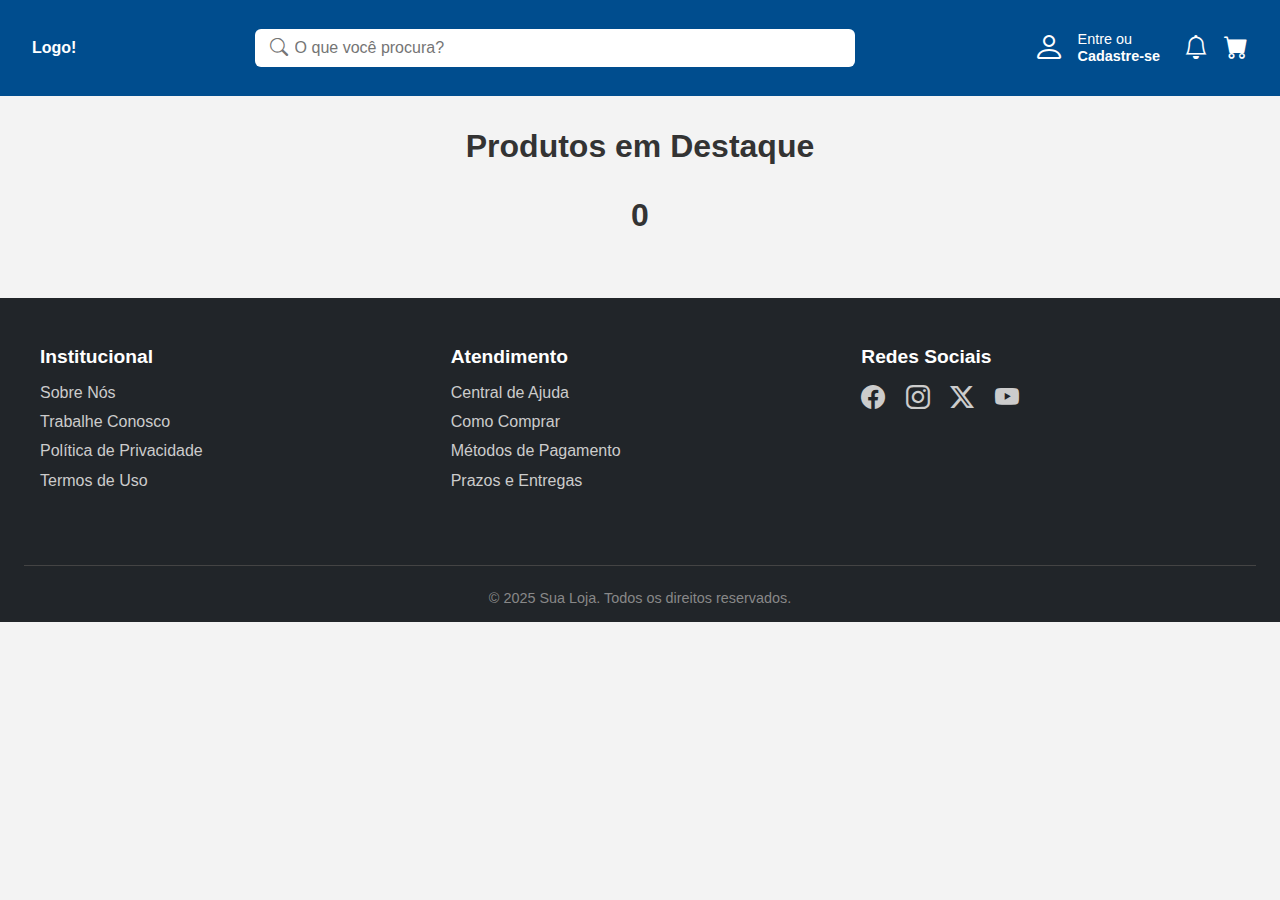
<file: frontend/index.html>
<!DOCTYPE html>
<html lang="pt-br">
  <head>
    <meta charset="UTF-8" />
    <meta name="viewport" content="width=device-width, initial-scale=1.0" />
    <link
      rel="stylesheet"
      href="https://cdn.jsdelivr.net/npm/bootstrap-icons@1.13.1/font/bootstrap-icons.min.css"
    />
    <link rel="stylesheet" href="./public/css/index.css" />
    <title>Teste</title>
  </head>
  <body>
    <div class="overlay" id="overlay"></div>
    <nav class="nav-sidebar" id="nav-sidebar">
      <div class="sidebar-header">
        <button class="sidebar-close-btn" id="sidebar-close-btn" type="button">
          <i class="bi bi-x-lg"></i>
        </button>
      </div>
      <ul class="sidebar-links">
        <li>
          <a href="/frontend/pages/login.html"><i class="bi bi-person"></i> Olá. Acesse sua conta</a>
        </li>
        <li>
          <a href="#"><i class="bi bi-list-ul"></i> Departamentos</a>
        </li>
        <li>
          <a href="#"><i class="bi bi-gem"></i> Mais Vendidos</a>
        </li>
      </ul>
    </nav>
    <header class="header">
      <div class="header-content">
        <button class="header-btn-mobile" id="open-menu-btn" type="button">
          <i class="bi bi-list"></i>
        </button>

        <a href="#" class="header-logo">
          <strong>Logo!</strong>
        </a>

        <div class="container-search">
          <button id="btn-search" type="button">
            <i class="bi bi-search"></i>
          </button>
          <input type="text" placeholder="O que você procura?" />
        </div>

        <div class="header-user-actions">
          <a href="/frontend/pages/login.html" class="login-link">
            <i class="bi bi-person"></i>
            <span>Entre ou<br /><b>Cadastre-se</b></span>
          </a>
          <div class="header-icons">
            <a href="#" class="icon-link"><i class="bi bi-bell"></i></a>
            <a href="#" class="icon-link"><i class="bi bi-cart-fill"></i></a>
          </div>
        </div>
      </div>
    </header>
     <main class="main-content">
      <section class="products-section">
        <h2>Produtos em Destaque</h2>
        <div class="products-grid" id="products-list">
          
          <a href="#" class="product-card">
            <img src="https://tse1.mm.bing.net/th/id/OIP.7qla_kBEMQe8AhgxAKlE9AHaHa?cb=12&rs=1&pid=ImgDetMain&o=7&rm=3" alt="Produto 1" class="product-image">
            <div class="product-card-info">
              <h3 class="product-name">PC Gamer Avançado com RGB</h3>
              <div class="product-price">
                <span class="old-price">R$ 5.999,90</span>
                <span class="new-price">R$ 4.799,90</span>
              </div>
              <button class="buy-button">Comprar</button>
            </div>
          </a>

          <a href="#" class="product-card">
            <img src="https://www.worten.es/i/0386050f0378e36a00cb25105d022d7f7b569dec.jpg" alt="Produto 2" class="product-image">
            <div class="product-card-info">
              <h3 class="product-name">Monitor Curvo UltraWide 34"</h3>
              <div class="product-price">
                <span class="old-price">R$ 3.200,50</span>
                <span class="new-price">R$ 2.899,00</span>
              </div>
              <button class="buy-button">Comprar</button>
            </div>
          </a>

          <a href="#" class="product-card">
            <img src="https://tse4.mm.bing.net/th/id/OIP.54usdW4Xklin7VNUiHb14AHaHa?cb=12&rs=1&pid=ImgDetMain&o=7&rm=3" alt="Produto 3" class="product-image">
            <div class="product-card-info">
              <h3 class="product-name">Cadeira Gamer Ergonômica Pro</h3>
              <div class="product-price">
                <span class="new-price">R$ 1.250,00</span>
              </div>
              <button class="buy-button">Comprar</button>
            </div>
          </a>

          <a href="#" class="product-card">
            <img src="https://tse3.mm.bing.net/th/id/OIP.wdk2vmoj0Q8IOUBTO8iB0wHaHl?cb=12&rs=1&pid=ImgDetMain&o=7&rm=3" alt="Produto 4" class="product-image">
            <div class="product-card-info">
              <h3 class="product-name">Headset Sem Fio 7.1 Surround</h3>
              <div class="product-price">
                <span class="new-price">R$ 699,90</span>
              </div>
              <button class="buy-button">Comprar</button>
            </div>
          </a>

          </div>
      </section>
    </main>
    <footer class="footer">
      <div class="footer-content">
        <div class="footer-column">
          <h4>Institucional</h4>
          <ul>
            <li><a href="#">Sobre Nós</a></li>
            <li><a href="#">Trabalhe Conosco</a></li>
            <li><a href="#">Política de Privacidade</a></li>
            <li><a href="#">Termos de Uso</a></li>
          </ul>
        </div>
        <div class="footer-column">
          <h4>Atendimento</h4>
          <ul>
            <li><a href="#">Central de Ajuda</a></li>
            <li><a href="#">Como Comprar</a></li>
            <li><a href="#">Métodos de Pagamento</a></li>
            <li><a href="#">Prazos e Entregas</a></li>
          </ul>
        </div>
        <div class="footer-column">
          <h4>Redes Sociais</h4>
          <div class="social-icons">
            <a href="#"><i class="bi bi-facebook"></i></a>
            <a href="#"><i class="bi bi-instagram"></i></a>
            <a href="#"><i class="bi bi-twitter-x"></i></a>
            <a href="#"><i class="bi bi-youtube"></i></a>
          </div>
        </div>
      </div>
      <div class="footer-bottom">
        <p>&copy; 2025 Sua Loja. Todos os direitos reservados.</p>
      </div>
    </footer>
    <script src="./public/js/index.js"></script>
  </body>
</html>
</file>
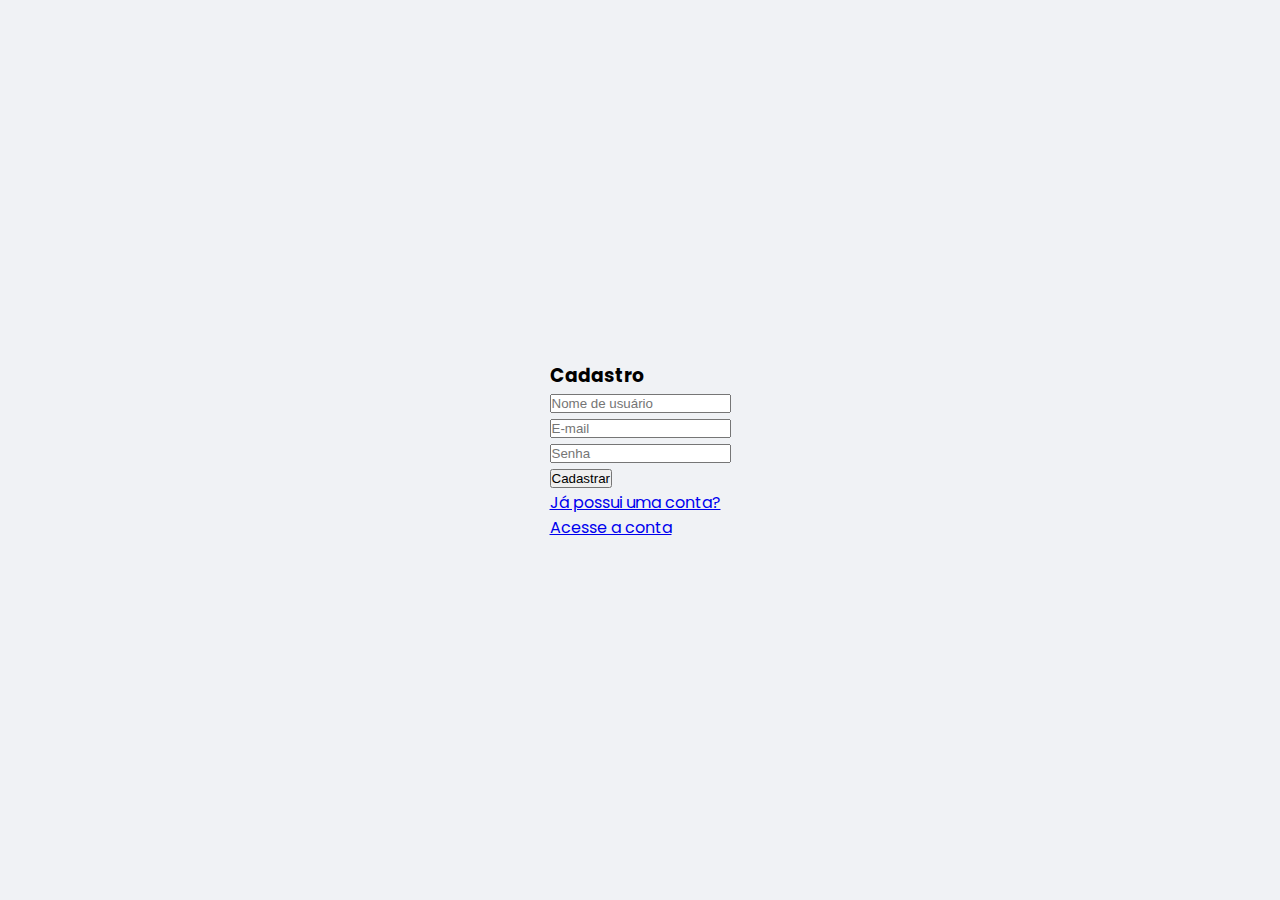
<file: frontend/pages/cadastro.html>
<!DOCTYPE html>
<html lang="pt-br">

<head>
    <meta charset="UTF-8">
    <meta name="viewport" content="width=device-width, initial-scale=1.0">
    <link rel="stylesheet" href="/frontend/public/css/form.css">
    <title>Cadastro</title>
</head>

<body>
    <div class="container-login">
        <form action="" method="post">
            <div class="content-login">
                <div class="title-login">
                    <h3>Cadastro</h3>
                </div>

                <div class="inputs-group">
                    <div class="input-fields">
                        <input type="text" id="nome" placeholder="Nome de usuário" autocomplete="off" required>
                    </div>
                    <div class="input-fields">
                        <input type="email" name="" id="email" placeholder="E-mail" autocomplete="off" required>
                    </div>
                     <div class="input-fields">
                        <input type="password" name="" id="password" placeholder="Senha" autocomplete="off" required>
                    </div>
                </div>
                <div class="box-btn">
                    <button type="button" id="btn">Cadastrar</button>
                </div>
                <div class="box-links">
                    <a  id="link-forgot" href="/frontend/pages/login.html">
                        <p>Já possui uma conta?</p>
                        <span>Acesse a conta</span>
                    </a>
                </div>
            </div>

        </form>

         <!-- imagem de fundo-->
        <div>
           
        </div>



    </div>

    <script src="/frontend/public/js/cadastro.js"></script>  
</body>

</html>
</file>
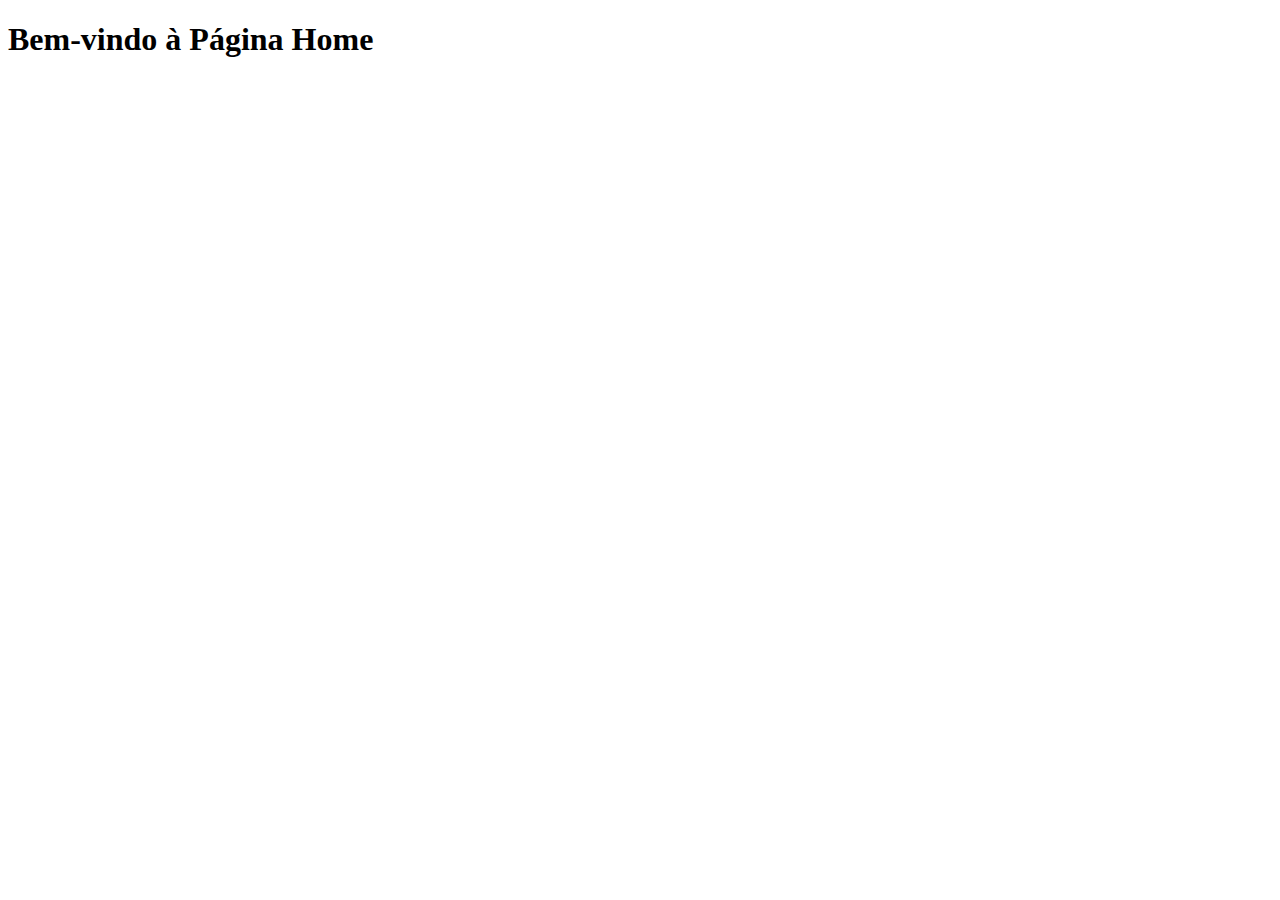
<file: frontend/pages/home.html>
<!DOCTYPE html>
<html lang="pt-br">
<head>
    <meta charset="UTF-8">
    <meta name="viewport" content="width=device-width, initial-scale=1.0">
    <title>Home</title>
</head>
<body>
    
    <div>
        <h1>Bem-vindo à Página Home</h1>
    </div>
</body>
</html>
</file>
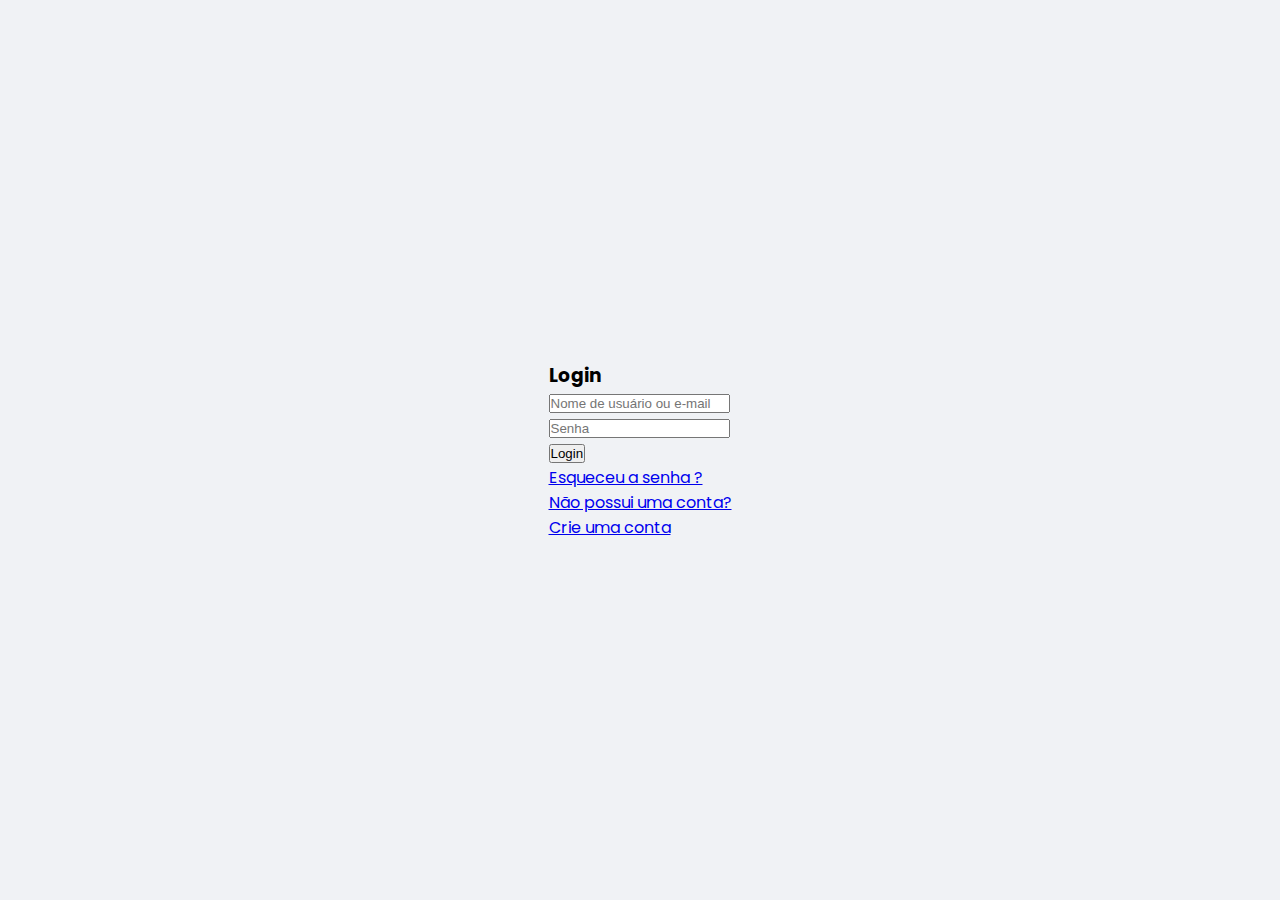
<file: frontend/pages/login.html>
<!DOCTYPE html>
<html lang="pt-br">

<head>
    <meta charset="UTF-8">
    <meta name="viewport" content="width=device-width, initial-scale=1.0">
    <link rel="stylesheet" href="/frontend/public/css/form.css">
    <title>Login</title>
</head>

<body>
    <div class="container-login">
        <form action="" method="post">
            <div class="content-login">
                <div class="title-login">
                    <h3>Login</h3>
                </div>

                <div class="inputs-group">
                    <div class="input-fields">
                        <input type="text" placeholder="Nome de usuário ou e-mail" autocomplete="off">
                    </div>
                    <div class="input-fields">
                        <input type="password" name="" id="" placeholder="Senha" autocomplete="off">
                    </div>
                </div>
                <div class="box-btn">
                    <button type="submit">Login</button>
                </div>
                <div class="box-links">
                    <a href="#">Esqueceu a senha ?</a>
                    <a  id="link-forgot" href="/frontend/pages/cadastro.html">
                        <p>Não possui uma conta?</p>
                        <span>Crie uma conta</span>
                    </a>
                </div>
            </div>

        </form>

         <!-- imagem de fundo-->
        <div>
           
        </div>



    </div>
</body>

</html>
</file>
<file: frontend/public/css/index.css>
* {
  margin: 0;
  padding: 0;
  box-sizing: border-box;
}

body {
  background-color: #f3f3f3;
  font-family: Arial, Helvetica, sans-serif;
}

:root {
  --primary-color: #0d6efd;
  --secondary-color: #6c757d;
  --success-color: #198754;
  --danger-color: #dc3545;
  --warning-color: #ffc107;
  --info-color: #0dcaf0;
  --text-light: #fff;
  --dark-color: #212529;
  --header-color: #004d8e;
  --orange-accent: #ff6a00;
  --text-gray: #757575;
}

a {
  text-decoration: none;
  color: inherit;
}

button {
  background: transparent;
  border: none;
  cursor: pointer;
  color: inherit;
}

/* --- ESTILO DO HEADER --- */
.header {
  background-color: var(--header-color);
  color: var(--text-light);
  padding: 1rem;
}

.header-content {
  display: flex;
  justify-content: space-between;
  align-items: center;
  flex-wrap: wrap;
  gap: 1rem;
  min-height: 4rem;
  padding: 0 1rem;
}

/* --- LOGO --- */
.header-logo {
  margin: 0 auto;
  flex-shrink: 0;
  display: flex;
  align-items: center;
  height: 100%;
  padding: 0.5rem 0;
}

.header-logo img {
  max-height: 3.5rem;
  height: auto;
  width: auto;
  max-width: 200px;
  object-fit: contain;
}

/* --- BOTÃO MENU MOBILE --- */
.header-btn-mobile {
  font-size: 2rem;
  padding: 0.2rem 0.5rem;
  border: 1px solid var(--text-light);
  border-radius: 4px;
}

/* --- BARRA DE BUSCA --- */
.container-search {
  position: relative;
  width: 100%;
  order: 3;
  flex-basis: 100%; /* Garante que ocupe a linha inteira */
}

.container-search input {
  width: 100%;
  padding: 10px 15px 10px 40px;
  border: none;
  border-radius: 6px;
  font-size: 1rem;
  outline: var(--info-color);
}

.container-search #btn-search {
  position: absolute;
  left: 15px;
  top: 50%;
  transform: translateY(-50%);
  font-size: 1.13rem;
  color: var(--text-gray);
}

.header-user-actions {
  display: flex;
  align-items: center;
}

.header-user-actions .login-link {
  display: none;
}

.header-user-actions .header-icons {
  display: flex;
  gap: 1rem;
  font-size: 1.5rem;
}
.header-icons .bi-bell {
  display: none;
}

/* --- MENU LATERAL (SIDEBAR) MOBILE --- */
.nav-sidebar {
  position: fixed;
  top: 0;
  left: -100%;
  width: 85%;
  max-width: 320px;
  height: 100%;
  background-color: var(--header-color);
  color: var(--text-light);
  z-index: 1001;
  transition: left 0.3s ease-in-out;
  display: flex;
  flex-direction: column;
}
.nav-sidebar.active {
  left: 0; /* Mostra o menu */
}

.overlay {
  position: fixed;
  top: 0;
  left: 0;
  width: 100%;
  height: 100%;
  background-color: rgba(0, 0, 0, 0.5);
  z-index: 1000;
  opacity: 0;
  visibility: hidden;
  transition: opacity 0.3s, visibility 0.3s;
}
.overlay.active {
  opacity: 1;
  visibility: visible;
}

.sidebar-header {
  display: flex;
  justify-content: end;
  padding: 1rem;
  border-bottom: 1px solid rgba(255, 255, 255, 0.2);
}
.sidebar-close-btn {
  font-size: 1.5rem;
}

.sidebar-links {
  list-style: none;
  padding: 1rem;
}
.sidebar-links li a {
  display: block;
  padding: 1rem;
  font-size: 1.1rem;
  border-radius: 6px;
}
.sidebar-links li a:hover {
  background-color: rgba(255, 255, 255, 0.1);
}
.sidebar-links i {
  margin-right: 1rem;
  width: 20px;
}

/* ---  ESTILO DO CONTEÚDO PRINCIPAL (MAIN) --- */
.main-content {
  padding: 2rem 1rem;
}

.products-section h2 {
  text-align: center;
  font-size: 2rem;
  margin-bottom: 2rem;
  color: #333;
}

.products-grid {
  display: grid;
  /* Cria colunas responsivas: se couber, 250px de largura, se não, ocupa o espaço (1fr) */
  grid-template-columns: repeat(auto-fit, minmax(250px, 1fr));
  gap: 1.5rem;
  max-width: 2200px;
  margin: 0 auto;
}

.product-card {
  background-color: var(--text-light);
  border: 1px solid #eee;
  border-radius: 8px;
  overflow: hidden; /* Garante que a imagem não saia dos cantos arredondados */
  box-shadow: 0 4px 8px rgba(0, 0, 0, 0.05);
  transition: transform 0.2s ease-in-out, box-shadow 0.2s ease-in-out;
  text-decoration: none;
  color: #333;
  display: flex;
  flex-direction: column;
}

.product-card:hover {
  transform: translateY(-5px);
  box-shadow: 0 8px 16px rgba(0, 0, 0, 0.1);
}

.product-image {
  width: 100%;
  aspect-ratio: 1 / 1; /* Força a imagem a ser quadrada */
  object-fit: cover;
}

.product-card-info {
  padding: 1rem;
  display: flex;
  flex-direction: column;
  flex-grow: 1; /* Faz esta área crescer para ocupar o espaço do card */
}

.product-name {
  font-size: 1.1rem;
  margin-bottom: 0.5rem;
  flex-grow: 1; /* Empurra o preço e o botão para baixo */
}

.product-price {
  margin-bottom: 1rem;
}

.old-price {
  font-size: 0.9rem;
  color: var(--text-gray);
  text-decoration: line-through;
  margin-right: 0.5rem;
}

.new-price {
  font-size: 1.4rem;
  font-weight: bold;
  color: var(--orange-accent);
}

.buy-button {
  width: 100%;
  padding: 0.8rem;
  background-color: var(--orange-accent);
  color: white;
  border: none;
  border-radius: 6px;
  font-size: 1rem;
  font-weight: bold;
  cursor: pointer;
  transition: background-color 0.2s;
}

.buy-button:hover {
  background-color: #e65c00;
}

/* ---   ESTILO DO FOOTER   --- */
.footer {
  background-color: #212529;
  color: #ccc;
  padding: 3rem 1.5rem 1rem;
}

.footer-content {
  display: flex;
  flex-wrap: wrap; /* Permite que as colunas quebrem em telas menores */
  justify-content: space-between;
  gap: 2rem;
  max-width: 1200px;
  margin: 0 auto;
  padding-bottom: 2rem;
}

.footer-column {
  flex: 1; /* Tenta dar o mesmo espaço para cada coluna */
  min-width: 200px; /* Largura mínima antes de quebrar a linha */
}

.footer-column h4 {
  color: white;
  font-size: 1.2rem;
  margin-bottom: 1rem;
}

.footer-column ul {
  list-style: none;
  padding: 0;
}

.footer-column ul li {
  margin-bottom: 0.7rem;
}

.footer-column a {
  color: #ccc;
  text-decoration: none;
  transition: color 0.2s;
}

.footer-column a:hover {
  color: white;
}

.social-icons a {
  font-size: 1.5rem;
  margin-right: 1rem;
}

.footer-bottom {
  text-align: center;
  padding-top: 1.5rem;
  margin-top: 2rem;
  border-top: 1px solid #444;
  font-size: 0.9rem;
  color: #888;
}

/* --- MEDIA QUERY PARA TELAS MAIORES (Desktop) --- */
@media (min-width: 1024px) {
  .header {
    padding: 1rem 2rem;
  }
  .header-content {
    padding: 0;
    flex-wrap: nowrap;
    gap: 2rem;
  }

  .header-btn-mobile {
    display: none;
  }

  .header-logo {
    margin: 0;
  }

  .container-search {
    order: 2;
    flex-grow: 1;
    flex-basis: auto;
    max-width: 600px;
  }

  .header-user-actions {
    order: 3;
    gap: 1.5rem;
  }
  .login-link {
    display: flex !important;
    align-items: center;
    gap: 0.8rem;
    white-space: nowrap;
  }
  .login-link i {
    font-size: 2rem;
  }
  .login-link span {
    line-height: 1.2;
    font-size: 0.9rem;
  }

  /* Mostra todos os ícones no desktop */
  .header-icons .bi-bell {
    display: inline;
  }
}
</file>
<file: frontend/public/css/form.css>
@import url('https://fonts.googleapis.com/css2?family=Poppins:wght@400;500;600;700&display=swap');

:root {
    --primary-color: #4A90E2; /* Azul da imagem */
    --error-color: #e74c3c; /* Cor de erro: vermelho */
    --text-color: #333;
    --label-color: #555;
    --border-color: #ccc;
    --background-color: #f0f2f5;
    --card-background: #fff;
    --link-color: #4A90E2;
}

/* ... (Estilos globais e de corpo permanecem os mesmos) ... */

* {
    margin: 0;
    padding: 0;
    box-sizing: border-box;
}

body {
    font-family: 'Poppins', sans-serif;
    background-color: var(--background-color);
    display: flex;
    justify-content: center;
    align-items: center;
    min-height: 100vh;
    padding: 20px;
}

.container {
    background-color: var(--card-background);
    border-radius: 12px;
    box-shadow: 0 4px 15px rgba(0, 0, 0, 0.1);
    width: 100%;
    max-width: 700px;
    padding: 30px 20px;
    text-align: center;
}

/* ... (Estilos de .form-header, .form-group, e .form-row permanecem os mesmos) ... */

.form-header {
    margin-bottom: 30px;
}

.form-header .icon {
    font-size: 40px;
    color: var(--primary-color);
    background-color: #e0f2fe;
    border-radius: 50%;
    padding: 15px;
    margin-bottom: 15px;
    display: inline-block;
}

.form-header h1 {
    font-size: 26px;
    color: var(--text-color);
    margin-bottom: 8px;
    font-weight: 600;
}

.form-header p {
    font-size: 15px;
    color: var(--label-color);
}

.form-group {
    margin-bottom: 20px;
    text-align: left;
}

.form-group label {
    display: block;
    font-size: 14px;
    color: var(--label-color);
    margin-bottom: 8px;
    font-weight: 500;
}

.input-icon-group {
    position: relative;
    display: flex;
    align-items: center;
}

.input-icon-group i {
    position: absolute;
    left: 15px;
    color: var(--label-color);
    font-size: 16px;
    transition: color 0.3s ease; /* Transição para o erro */
}

.input-icon-group input,
.input-icon-group select {
    width: 100%;
    padding: 12px 15px 12px 45px;
    border: 1px solid var(--border-color);
    border-radius: 8px;
    font-size: 18px;
    color: var(--text-color);
    outline: none;
    transition: border-color 0.3s ease;
    -webkit-appearance: none;
    -moz-appearance: none;
    appearance: none;
}

.input-icon-group input:focus,
.input-icon-group select:focus {
    border-color: var(--primary-color);
}

/* Estilo para o select-wrapper para posicionar a seta */
.select-wrapper {
    position: relative;
}

.select-wrapper i.fa-chevron-down {
    right: 15px;
    left: auto;
    pointer-events: none;
}

.form-row {
    display: flex;
    gap: 20px;
    margin-bottom: 20px;
}

.form-row .form-group {
    flex: 1;
    margin-bottom: 0;
}


/* --- NOVOS ESTILOS PARA ERRO --- */

.error-message {
    display: block;
    color: var(--error-color);
    font-size: 12px;
    height: 14px; /* Garante que a altura não mude quando a mensagem aparecer/sumir */
    margin-top: 4px;
    margin-left: 5px; /* Alinhamento suave */
    text-align: left;
    opacity: 0; /* Começa invisível */
    transition: opacity 0.3s ease;
}

/* Classe para mostrar o erro (será adicionada com JavaScript) */
.form-group.error .error-message {
    opacity: 1; /* Torna visível */
}

/* Estilo da borda e ícone quando há erro */
.form-group.error .input-icon-group input,
.form-group.error .input-icon-group select {
    border-color: var(--error-color);
}

.form-group.error .input-icon-group i {
    color: var(--error-color);
}

/* ---------------------------------- */


.terms-checkbox {
    display: flex;
    align-items: center;
    margin-top: 5px;
    margin-bottom: 30px;
    text-align: left;
}

/* ... (Estilos do checkbox, botão e login-link permanecem os mesmos) ... */

.terms-checkbox input[type="checkbox"] {
    margin-right: 10px;
    width: 18px;
    height: 18px;
    border: 1px solid var(--border-color);
    border-radius: 4px;
    cursor: pointer;
    -webkit-appearance: none;
    -moz-appearance: none;
    appearance: none;
    background-color: var(--card-background);
    display: flex;
    justify-content: center;
    align-items: center;
}

.terms-checkbox input[type="checkbox"]:checked {
    background-color: var(--primary-color);
    border-color: var(--primary-color);
}

.terms-checkbox input[type="checkbox"]:checked::before {
    content: '\2713';
    color: white;
    font-size: 14px;
    line-height: 1;
}

.terms-checkbox label {
    font-size: 14px;
    color: var(--label-color);
    font-weight: 400;
    margin-bottom: 0;
}

.terms-checkbox a {
    color: var(--link-color);
    text-decoration: none;
    font-weight: 500;
}

.terms-checkbox a:hover {
    text-decoration: underline;
}

.create-account-btn {
    width: 100%;
    padding: 14px;
    background-color: var(--primary-color);
    color: white;
    border: none;
    border-radius: 8px;
    font-size: 17px;
    font-weight: 600;
    cursor: pointer;
    transition: background-color 0.3s ease;
    margin-bottom: 25px;
}

.create-account-btn:hover {
    background-color: #3a7fd5;
}

.login-link {
    font-size: 15px;
    color: var(--label-color);
}

.login-link a {
    color: var(--link-color);
    text-decoration: none;
    font-weight: 500;
}

.login-link a:hover {
    text-decoration: underline;
}



/* --- Estilos Específicos para Login --- */

.login-btn {
    /* Não precisa mudar o estilo, mas podemos ajustar a margem */
    margin-top: 5px; /* Reduz o espaço após o botão */
}

.forgot-password {
    text-align: right;
    margin-top: -10px; /* Puxa para cima para ficar mais próximo do campo de senha */
    margin-bottom: 30px; /* Espaçamento antes do botão */
}

.forgot-password a {
    font-size: 14px;
    color: var(--link-color);
    text-decoration: none;
    font-weight: 500;
}

.forgot-password a:hover {
    text-decoration: underline;
}



/* Responsividade - Mantenho as media queries anteriores */
@media (max-width: 600px) {
    .container {
        padding: 25px 30px;
    }

    /* ... (outras adaptações de responsividade) ... */
    
    .form-header h1 {
        font-size: 24px;
    }

    .form-header p {
        font-size: 14px;
    }

    .form-row {
        flex-direction: column;
        gap: 0;
    }

    .form-row .form-group {
        margin-bottom: 20px;
    }

    .form-row .form-group:last-child {
        margin-bottom: 0;
    }

    .input-icon-group input,
    .input-icon-group select {
        padding: 10px 15px 10px 45px;
        font-size: 14px;
    }

    .create-account-btn {
        padding: 12px;
        font-size: 16px;
    }

    .terms-checkbox label,
    .login-link {
        font-size: 13px;
    }

    .forgot-password {
        margin-bottom: 25px;
    }
}

@media (max-width: 400px) {
    .container {
        padding: 20px 25px;
    }
    
    /* ... (outras adaptações de responsividade) ... */

    .form-header .icon {
        font-size: 35px;
        padding: 12px;
    }

    .form-header h1 {
        font-size: 22px;
    }

    .form-group label {
        font-size: 13px;
    }

    .input-icon-group i {
        font-size: 14px;
        left: 12px;
    }

    .input-icon-group input,
    .input-icon-group select {
        padding: 9px 12px 9px 40px;
    }
}
</file>
